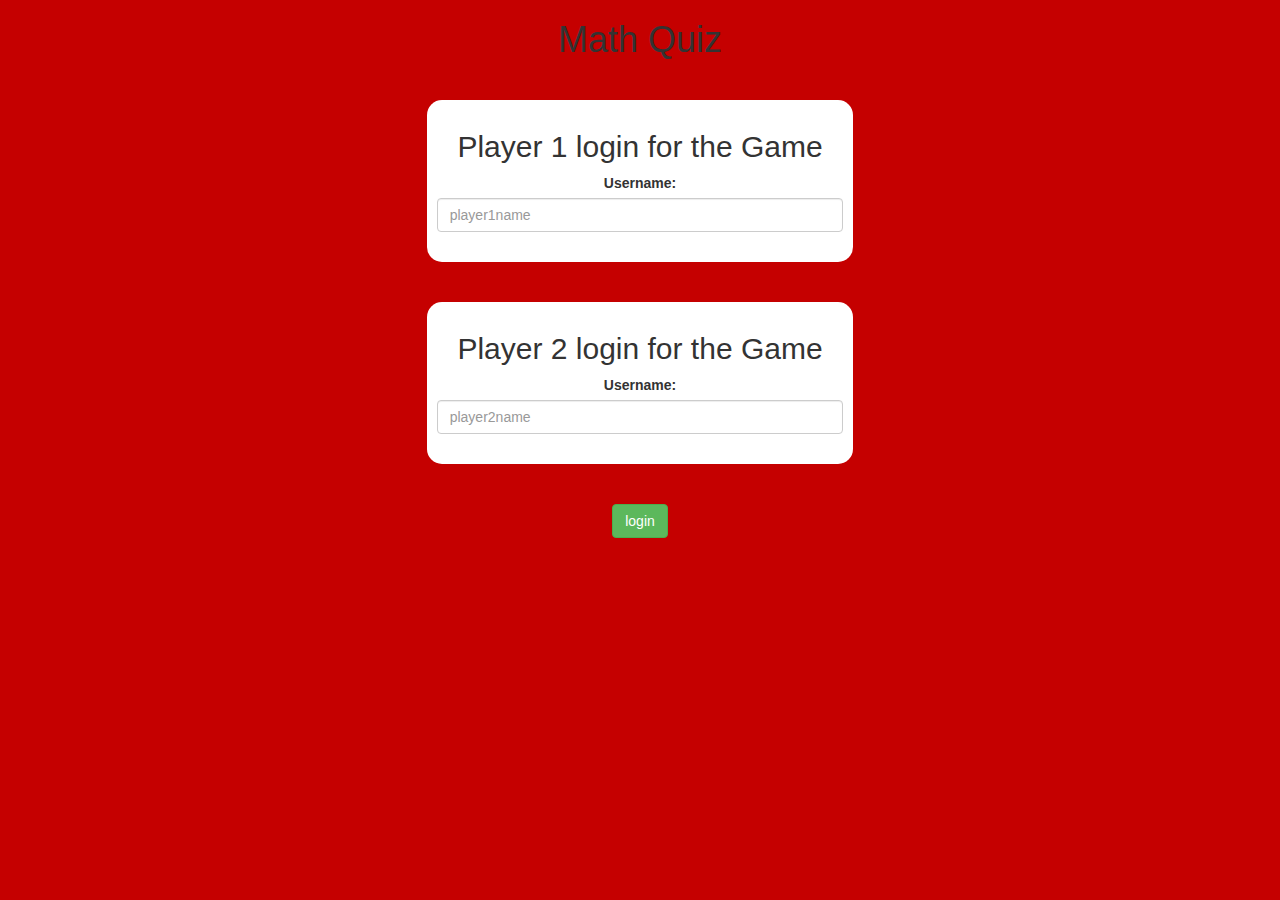
<file: index.html>
<!DOCTYPE html>
<html>
<head>
	<title>Guess The Word</title>

<meta name="viewport" content="width=device-width, initial-scale=1">
<link rel="stylesheet" href="https://maxcdn.bootstrapcdn.com/bootstrap/3.4.0/css/bootstrap.min.css">
<script src="https://ajax.googleapis.com/ajax/libs/jquery/3.4.1/jquery.min.js"></script>
<script src="https://maxcdn.bootstrapcdn.com/bootstrap/3.4.0/js/bootstrap.min.js"></script>

<link rel="stylesheet" type="text/css" href="game.css">

<script src="Game_login.js"></script>
</head>
<body>
	<center>
		<h1>
			Math Quiz
		</h1>
		<div class="col-lg-4 col-sm-8 col-xs-11 login_div1">
			<h2>
				Player 1 login for the Game
			</h2>
			<label for="">
				Username:
			</label>
			<input type="" id="Player1Name" class="form-control" placeholder="player1name">
			<br>
			
		</div>



		<div class="col-lg-4 col-sm-8 col-xs-11 login_div1">
			<h2>
				Player 2 login for the Game
			</h2>
			<label for="">
				Username:
			</label>
			<input type="" id="Player2Name" class="form-control" placeholder="player2name">
			<br>
			
		</div>
		<button class="btn btn-success" onclick="login()">
				
			login
		</button>
	</center>

</body>
</html>
</file>
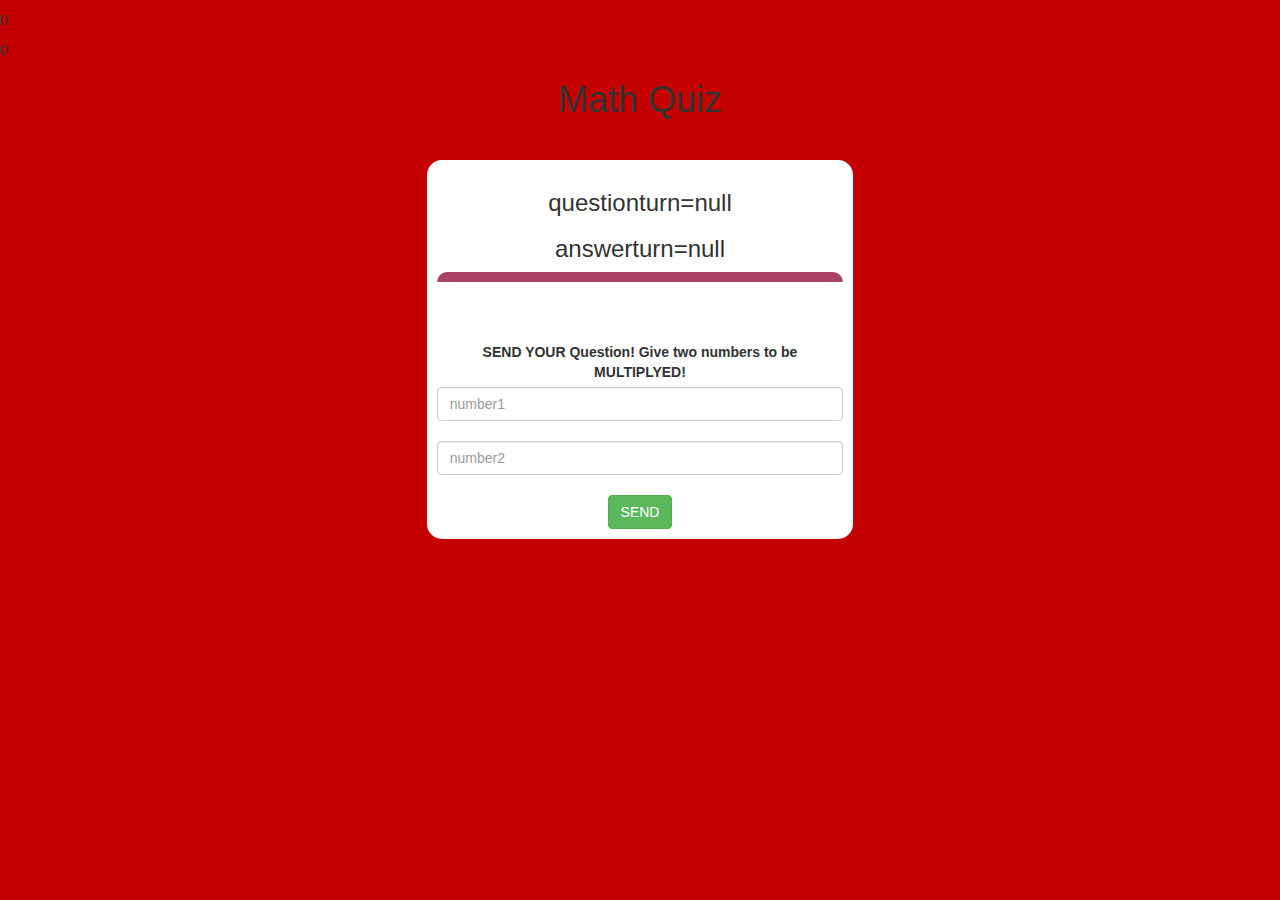
<file: gamepage.html>
<!DOCTYPE html>
<html>
<head>
	<title>Guess The Word</title>

<meta name="viewport" content="width=device-width, initial-scale=1">
<link rel="stylesheet" href="https://maxcdn.bootstrapcdn.com/bootstrap/3.4.0/css/bootstrap.min.css">
<script src="https://ajax.googleapis.com/ajax/libs/jquery/3.4.1/jquery.min.js"></script>
<script src="https://maxcdn.bootstrapcdn.com/bootstrap/3.4.0/js/bootstrap.min.js"></script>

<link rel="stylesheet" type="text/css" href="game.css">


</head>
<body>
	<h4 id="player1name"></h4>  <span id="player1score"> </span>
	<br><h4 id="player2name"></h4>  <span id="player2score"> </span>
	<center>
		<h1>
			Math Quiz
		</h1>
		<div class="col-lg-4 col-sm-8 col-xs-11 login_div1">
			<h3 id="playerquestion"></h3>
			<h3 id="playeranswer"></h3>
			<div id="output"></div>
			<br><br>
			<label>
				SEND YOUR Question!
				<b>Give two numbers to be MULTIPLYED!</b>
			</label>
			<br>
			<input type="" id="number1" placeholder="number1" class="form-control">
            <br><input type="" id="number2" placeholder="number2" class="form-control">
			<br>
			<button onclick="send()" class="btn btn-success">
				SEND
			</button>
		</div>



	
	</center>
	<script src="game_page.js"></script>
</body>
</html>
</file>
<file: game.css>
body
{
	background: rgb(197, 0, 0);
}

	.login_div1 , .login_div2
	{
		background: white;
		padding: 10px;
		float: none;
		border-radius: 15px;
		margin: 40px;
	}


#player1_name , #player2_name
{
	display: inline-block;
	margin-left: 20px;
}
#word
{
	width: 60%;
}
#word_display
{
	letter-spacing: 5px;
}
#output
{
background: white;
border-radius: 10px;
border-top: 10px solid #AA4465;
padding: 10px;
float: none;
text-align: left;
}
</file>
